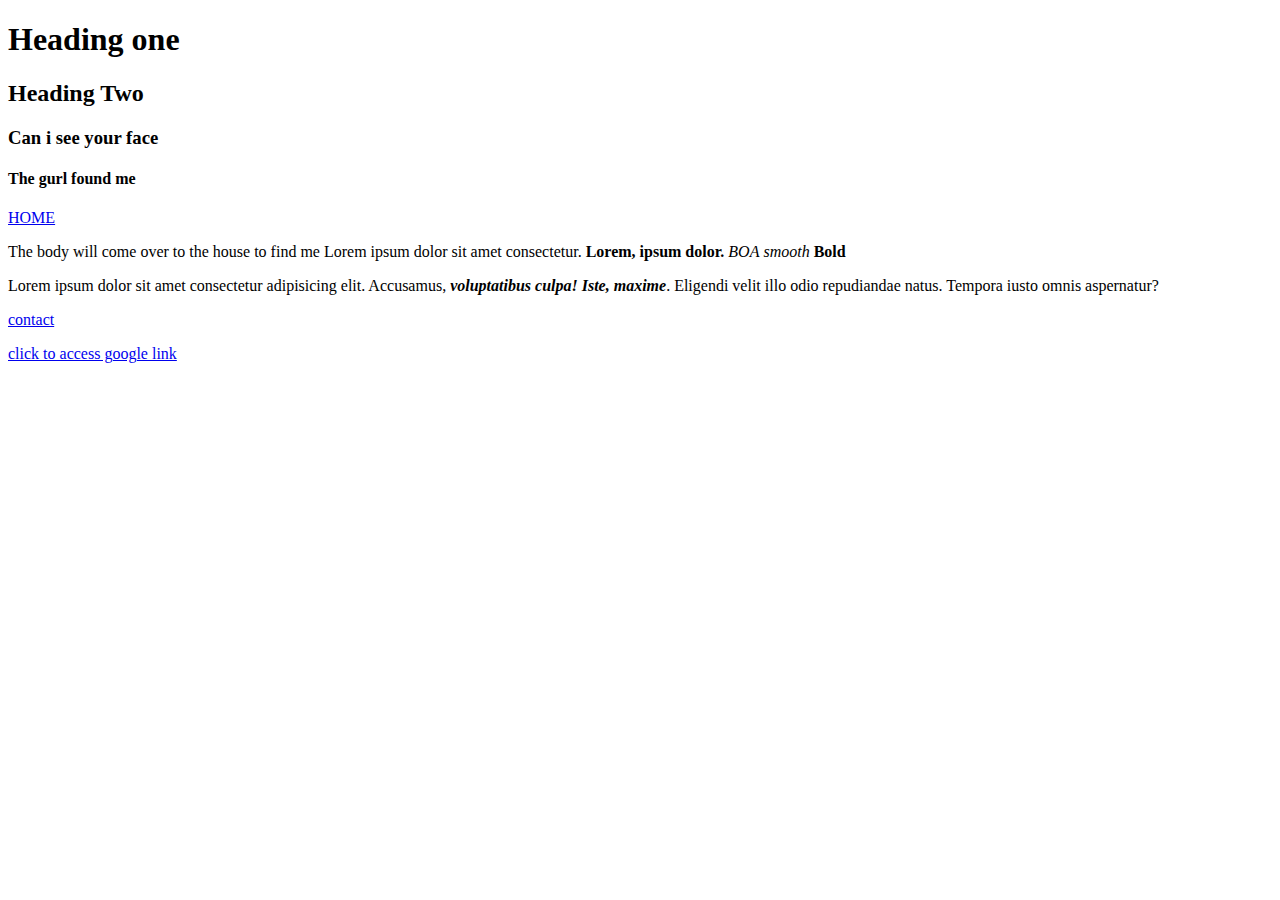
<file: 01_basic_typo.html>
<!DOCTYPE html>
<html lang="en">
<head>
    <meta charset="UTF-8">
    <meta http-equiv="X-UA-Competible"
    content="IE=edge">
    <meta name="viewport"
    content="width=device-width, initial-scale=1.0">
    <title> Document</title>
</head>
<body>
    <!-- This is a comment-->
    <!--HEADING TAGS-->
    <h1> Heading one</h1>
    <h2>Heading Two</h2>
    <h3>Can i see your face</h3>
    <h4>The gurl found me</h4>
    <nav>
        <a href="index.html">HOME</a>
    </nav>
<!--PARAGRAPHS-->
<P>The body will come over to the house to find me Lorem ipsum dolor sit amet consectetur.
    <strong>Lorem, ipsum dolor.
    </strong>
        <em>BOA</em>
        <i>smooth</i>
        <b>Bold</b>
<!-- b tag -->
<p>Lorem ipsum dolor sit amet consectetur adipisicing elit. Accusamus, <en><i><b>voluptatibus culpa! Iste, maxime</b></i></en>. Eligendi velit illo odio repudiandae natus. Tempora iusto omnis aspernatur?</p>
<a href="02_Links_Image.html" target="_blank">contact</a></P>

   <!--EXTERNAL-->
   <a href="https://www.google.com"> click to access google link</a>
    
</P>
</body>
</html>
</file>
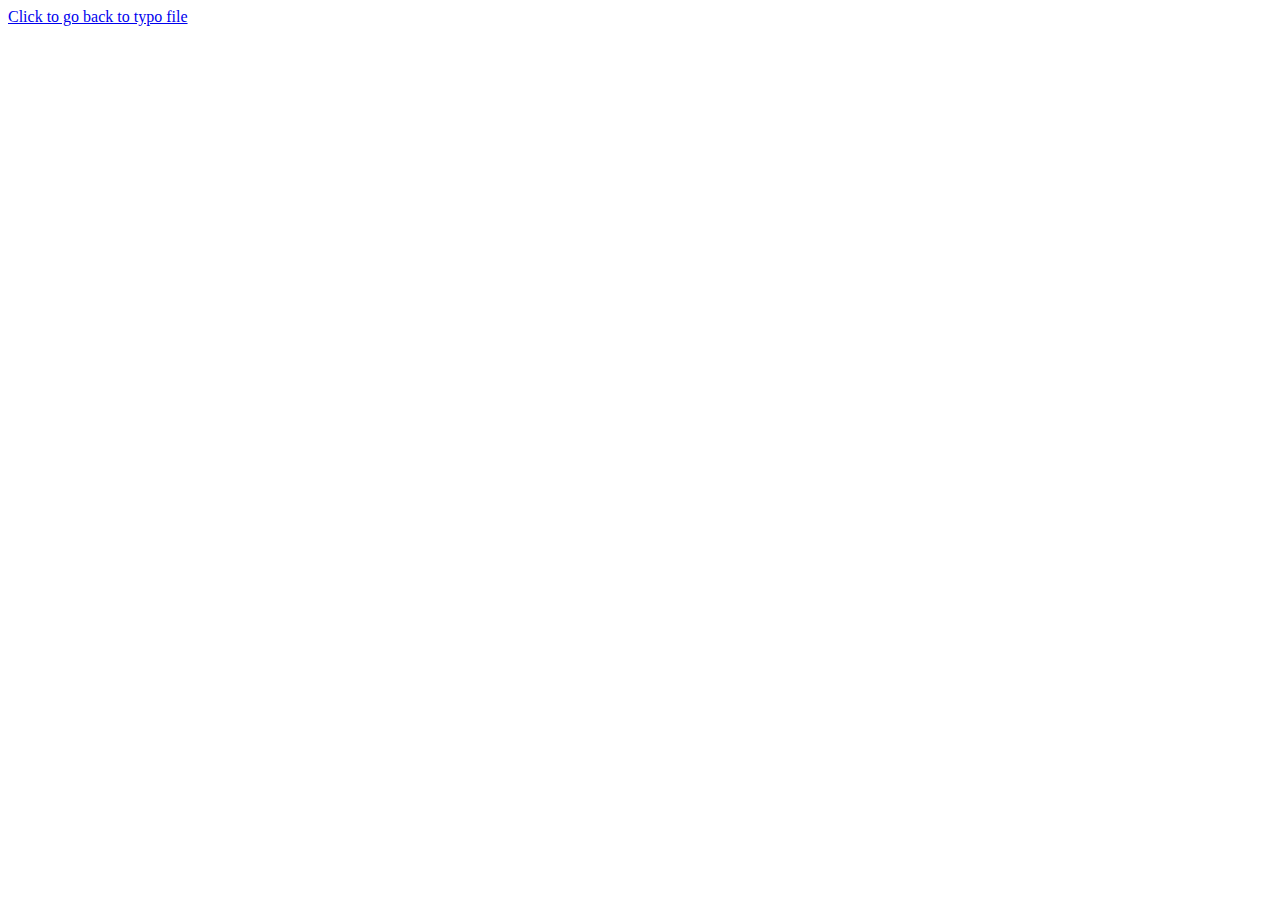
<file: 02_Links_Image.html>
<!DOCTYPE html>
<html lang="en">
<head>
    <meta charset="UTF-8">
    <meta http-equiv="X-UA-Competible"
    content="IE=edge">
    <meta name="viewport"
    content="width=device-width, initial-scale=1.0">
    <title> Links | Images</title>
</head>
<body>
    <!-- Links-->
    <!--INTERNAL LINKS-->
    <!--ANCHOR TAG IS USED FOR LINKING FILES-->
  <a href="01_basic_typo.html">Click to go back to typo file</a>
</body>
</html>
</file>
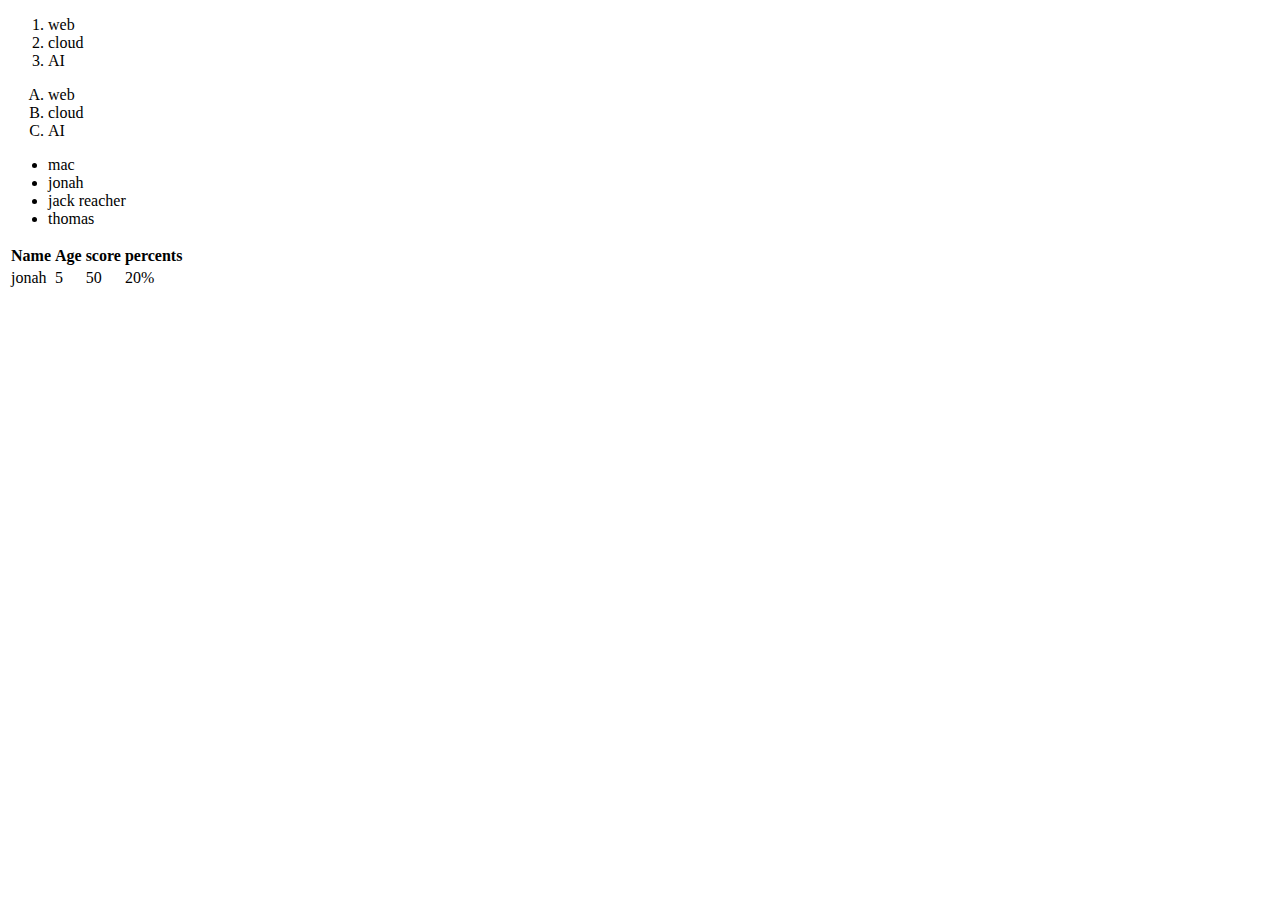
<file: 04_list_table.html>
<!DOCTYPE html>
<html lang="en">
<head>
    <meta charset="UTF-8">
    <meta http-equiv="X-UA-Compatible" content="IE=edge">
    <meta name="viewport" content="width=device-width, initial-scale=1.0">
    <title>Order & List</title>
</head>
<body>
    <!-- Lists -->
    <!-- Ordered -->
    <ol>
        <li>web</li>
        <li>cloud</li>
        <li>AI</li>
    </ol>
<!-- ALPHABETICAL ORDER -->
 <ol type="A">
    <li>web</li>
    <li>cloud</li>
    <li>AI</li>
</ol>   
<!-- Underist -->
<ul>
    <li>mac</li>
    <li>jonah</li>
    <li>jack reacher</li>
    <li>thomas</li>
</ul>
<!-- Table -->
<table>
    <thead>
        <tr>
            <th>Name</th>
            <th>Age</th>
            <th>score</th>
            <th>percents</th>
        </tr>
    </thead>
    <tbody>
        <tr>
            <td>jonah</td>
            <td>5</td>
            <td>50</td>
            <td>20%</td>
        </tr>
    </tbody>
</table>
</body>
</html>
</file>
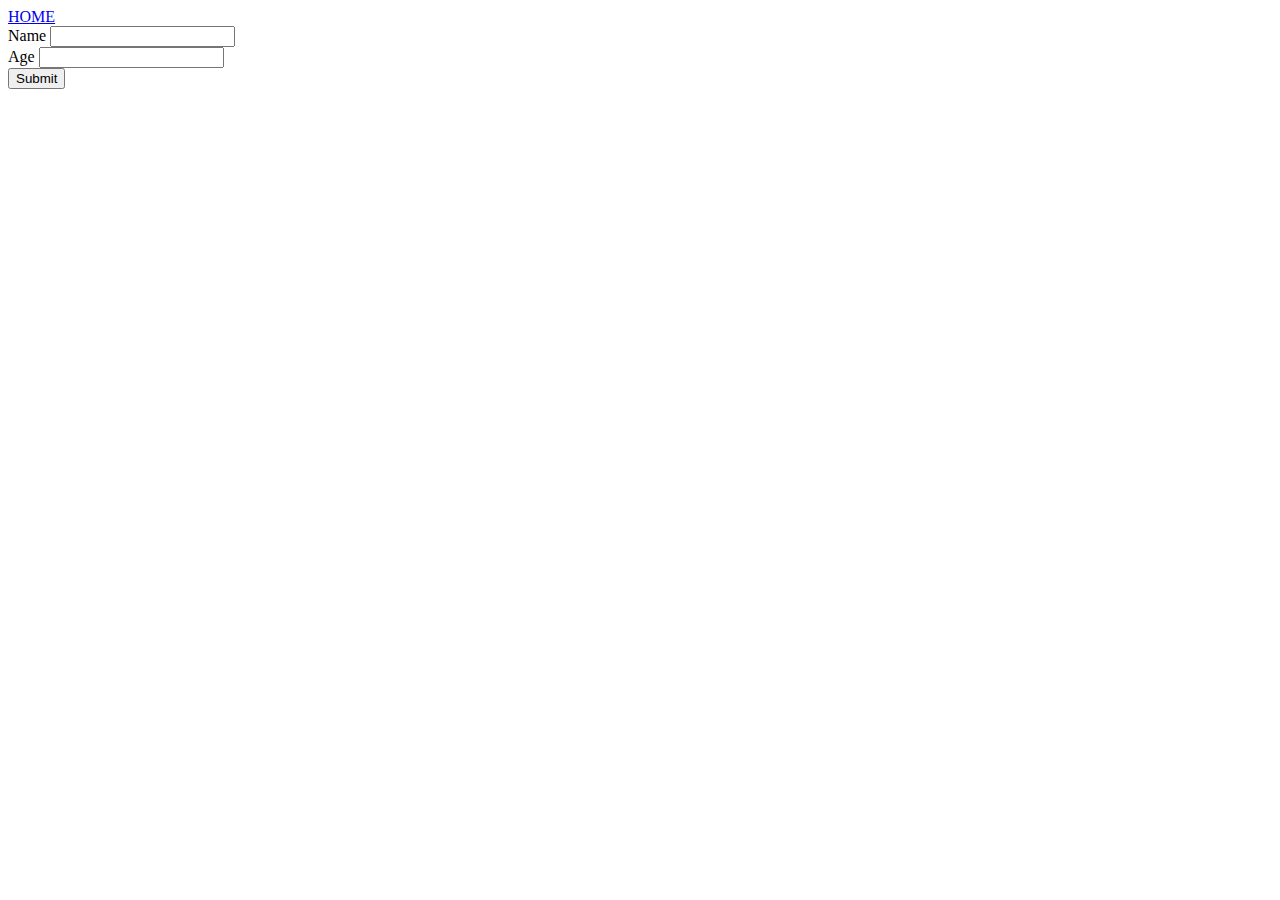
<file: 05_forms_input.html>
<!DOCTYPE html>
<html lang="en">
<head>
    <meta charset="UTF-8">
    <meta http-equiv="X-UA-Compatible" content="IE=edge">
    <meta name="viewport" content="width=device-width, initial-scale=1.0">
    <title>Forms input</title>
</head>
<body>
    <nav>
        <a href="index.html">HOME</a>
    </nav>
    <form action="">
        <div>
            <label for="Name">Name</label>
            <input type="text">
        </div>
        <div>
            <label for="age">Age</label>
            <input type="number">
        </div>
            <input type="submit">
    </form>
</body>
</html>
</file>
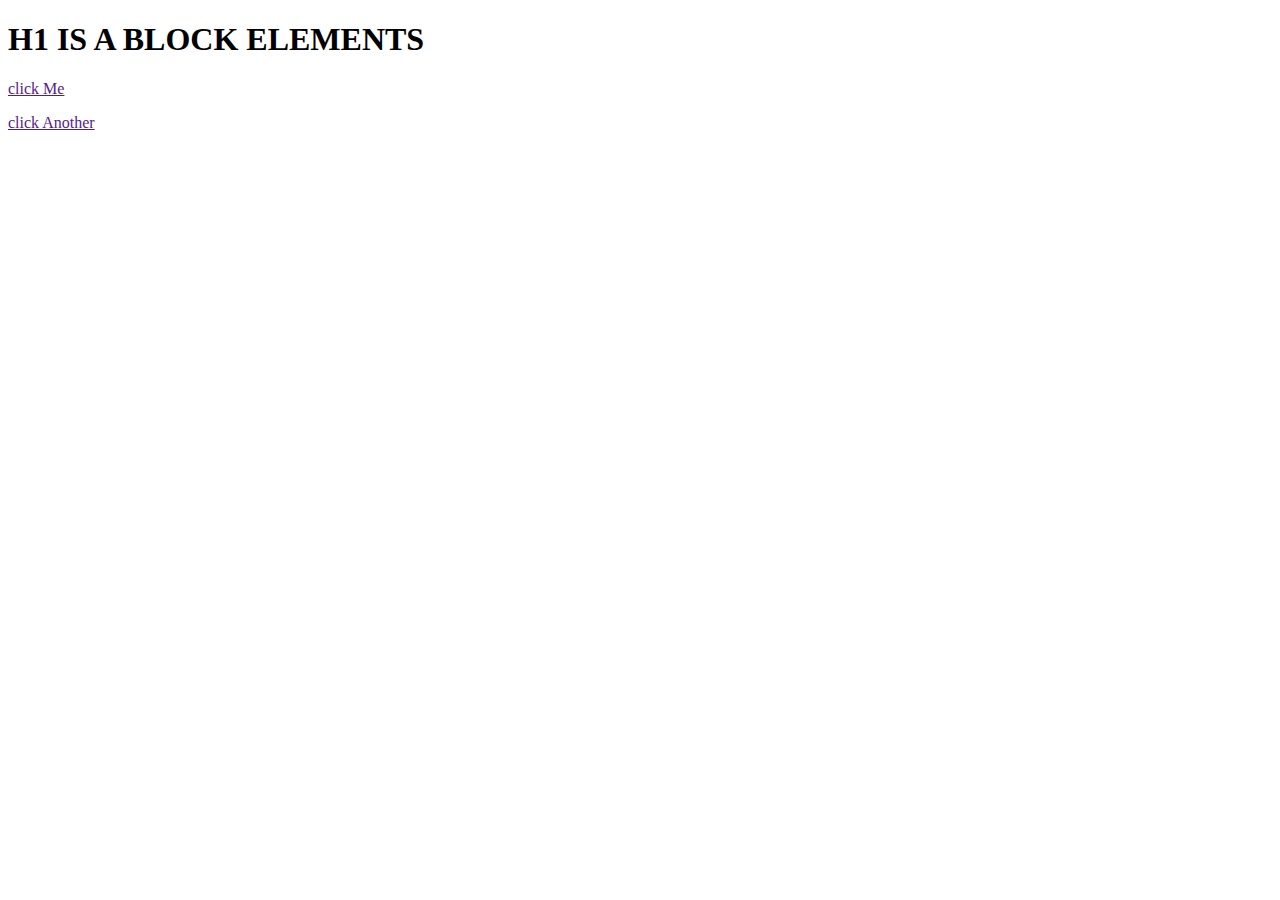
<file: 06_block_inline.html>
<!DOCTYPE html>
<html lang="en">
<head>
    <meta charset="UTF-8">
    <meta http-equiv="X-UA-Compatible" content="IE=edge">
    <meta name="viewport" content="width=device-width, initial-scale=1.0">
    <title>Block, Inline</title>
</head>
<body>
    <!-- Block -->
    <h1>H1 IS A BLOCK ELEMENTS</h1>
    <!-- Inline -->
    <a href="">click Me</a>
    <p>
    <a href="">click Another</a>
</body>
</html>
</file>
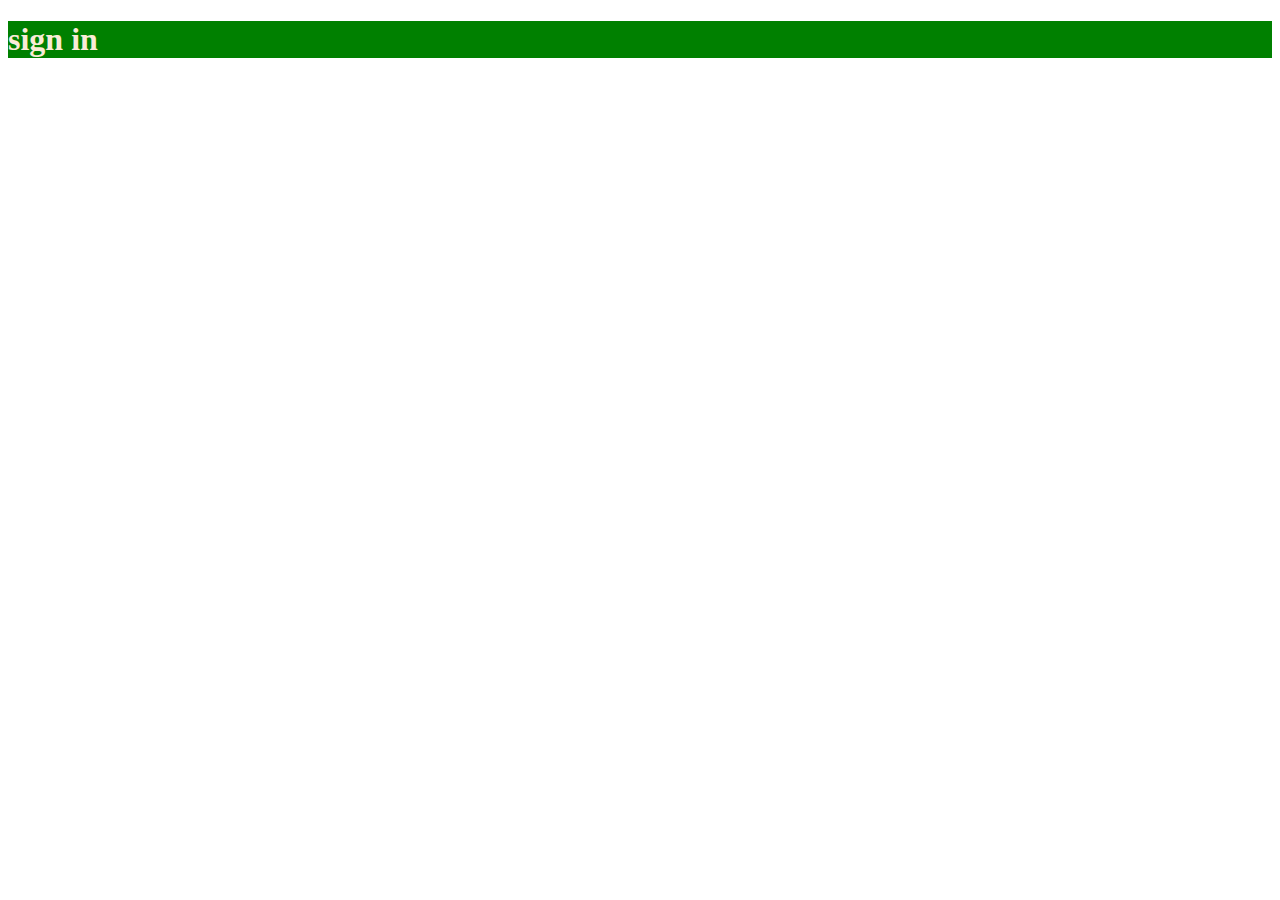
<file: 07_ID_Classes.html>
<!DOCTYPE html>
<html lang="en">
<head>
    <meta charset="UTF-8">
    <meta http-equiv="X-UA-Compatible" content="IE=edge">
    <meta name="viewport" content="width=device-width, initial-scale=1.0">
    <title>Document</title>
    <style>
        .a{
            background-color: green;
            color: antiquewhite;
        }
    </style>
</head>
<body>
    <h1 class="a">sign in</h1>
</body>
</html>
</file>
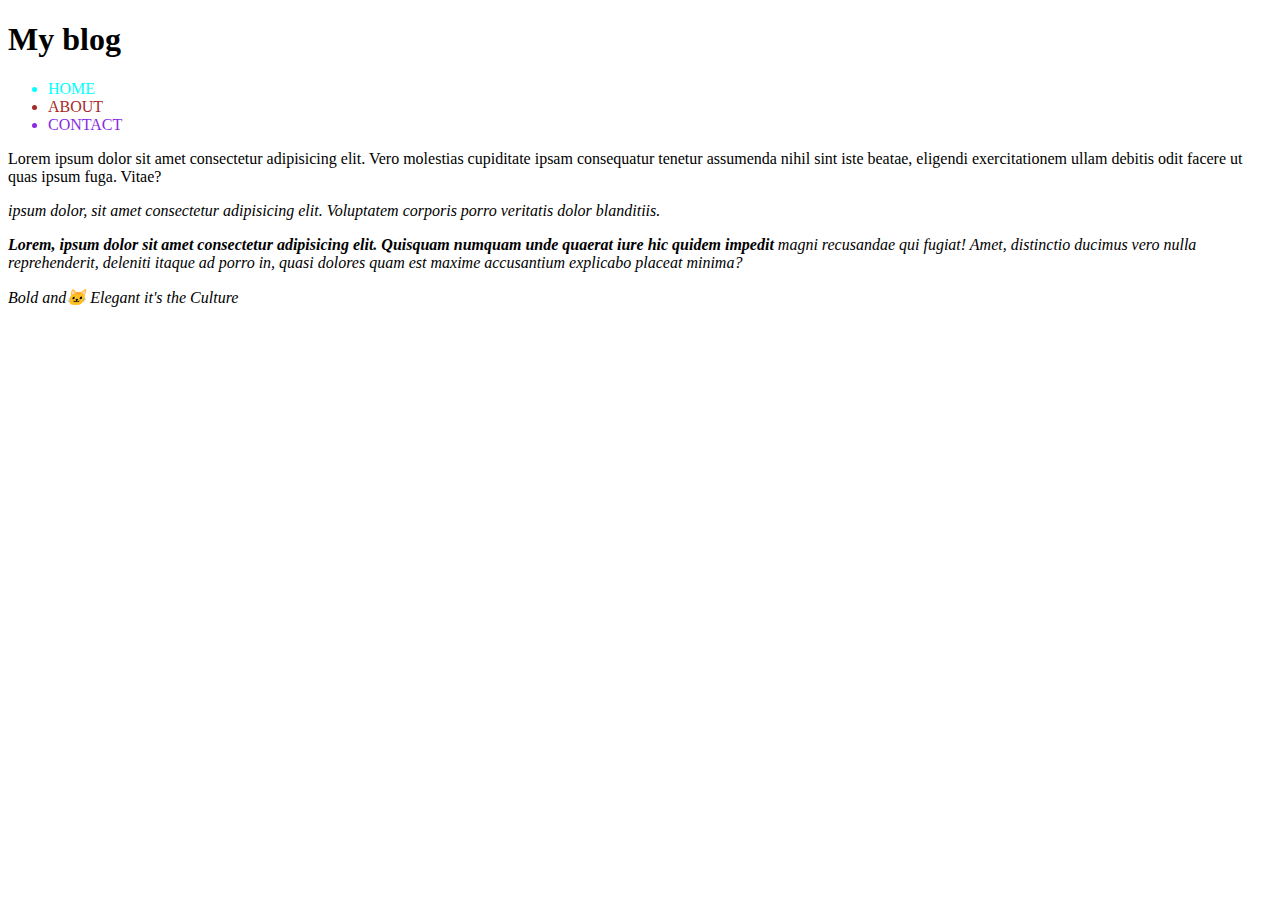
<file: 08_html5_semantics.html>
<!DOCTYPE html>
<html lang="en">
<head>
    <meta charset="UTF-8">
    <meta http-equiv="X-UA-Compatible" content="IE=edge">
    <meta name="viewport" content="width=device-width, initial-scale=1.0">
    <title>html5</title>
    <style>
                .a{
            color: aqua;
        }
        .b{
            color: brown;
        }
        .c{
            color: blueviolet;
        }
        #special{
            
        }
    </style>
</head>
<body>
    <!-- header tag -->
    <header class="logo">
        <h1 class="heading">My blog</h1>
        <nav class="nav-bar">
            <ul>
                <li class="a" id="special">HOME</li>
                <li class="b" id="special">ABOUT</li>
                <li class="c" id="special">CONTACT</li>
            </ul>
        </nav>
    </header>
    <!-- SECTION -->
    <section class="first">
        <p>
            Lorem ipsum dolor sit amet consectetur adipisicing elit. Vero molestias cupiditate ipsam consequatur tenetur assumenda nihil sint iste beatae, eligendi exercitationem ullam debitis odit facere ut quas ipsum fuga. Vitae?</p>
    </section>

    <!-- SECTION 2 -->
    <section class="second">
        <p> <i><em>ipsum dolor, sit amet consectetur adipisicing elit. Voluptatem corporis porro veritatis dolor blanditiis.</p>
    <article><b>Lorem, ipsum dolor sit amet consectetur adipisicing elit. Quisquam numquam unde quaerat iure hic quidem impedit</b> magni recusandae qui fugiat! Amet, distinctio ducimus vero nulla reprehenderit, deleniti itaque ad porro in, quasi dolores quam est maxime accusantium explicabo placeat minima?</article>    
    </section>
    <footer id="foot">
        <p>Bold and🐱 Elegant it's the Culture</p>
    </footer>
</body>
</html>
</file>
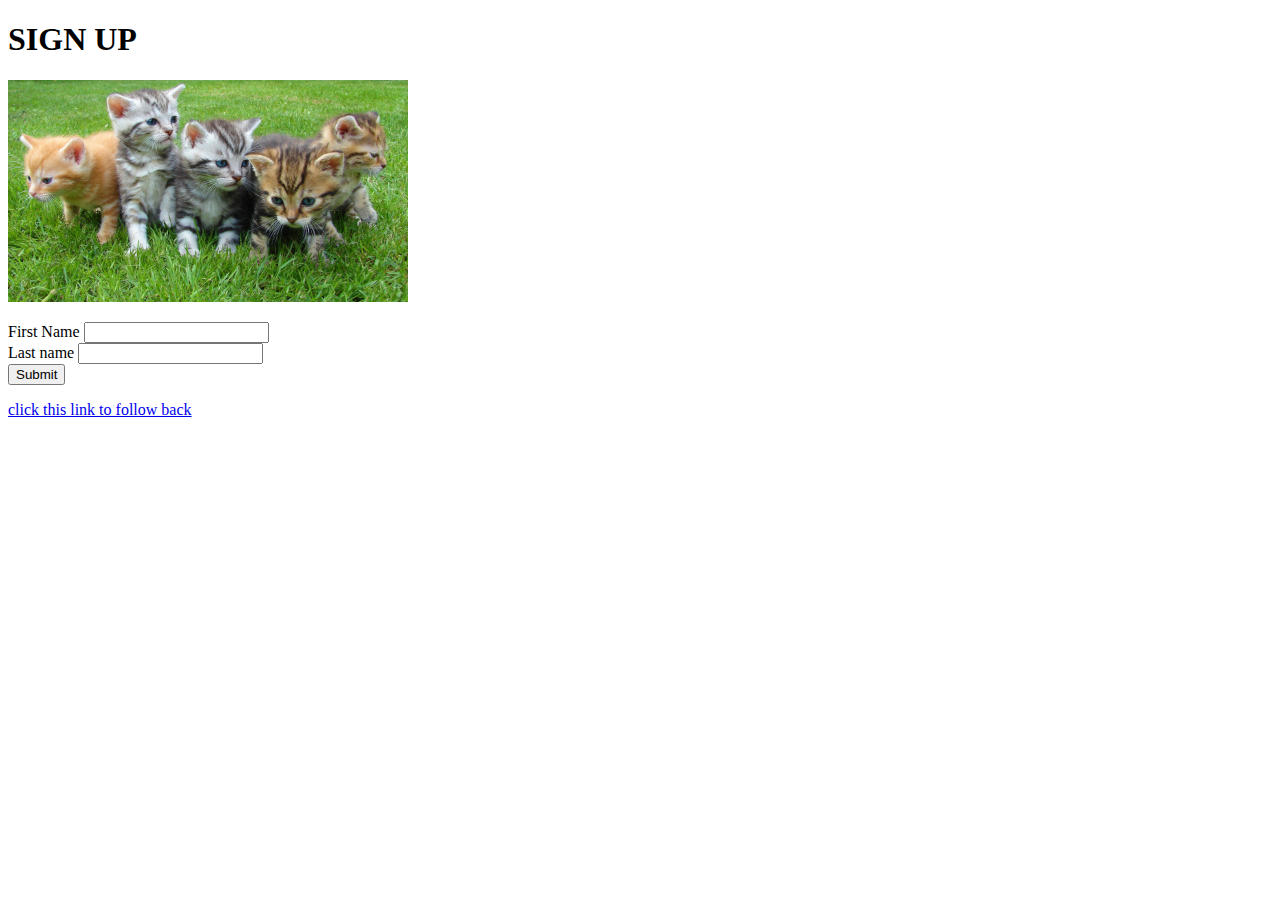
<file: class test.html>
<!DOCTYPE html>
<html lang="en">
<head>
    <meta charset="UTF-8">
    <meta http-equiv="X-UA-Compatible" content="IE=edge">
    <meta name="viewport" content="width=device-width, initial-scale=1.0">
    <title>class test</title>
</head>
<body>
    <h1>SIGN UP</h1>
    <p>
        <img src="Images/cats.jpg">
    </p>
    <form action="">
        <div>
            <label for="Name"> First Name</label>
            <Input type="text">
        </div>
        <div>
            <label for="Name">Last name</label>
            <input type="text">
        </div>
            <Input type="submit">
    </form>
    <p>
        <a href="text.html"> click this link to follow back</a>
    </p>
</body>
</html>
</file>
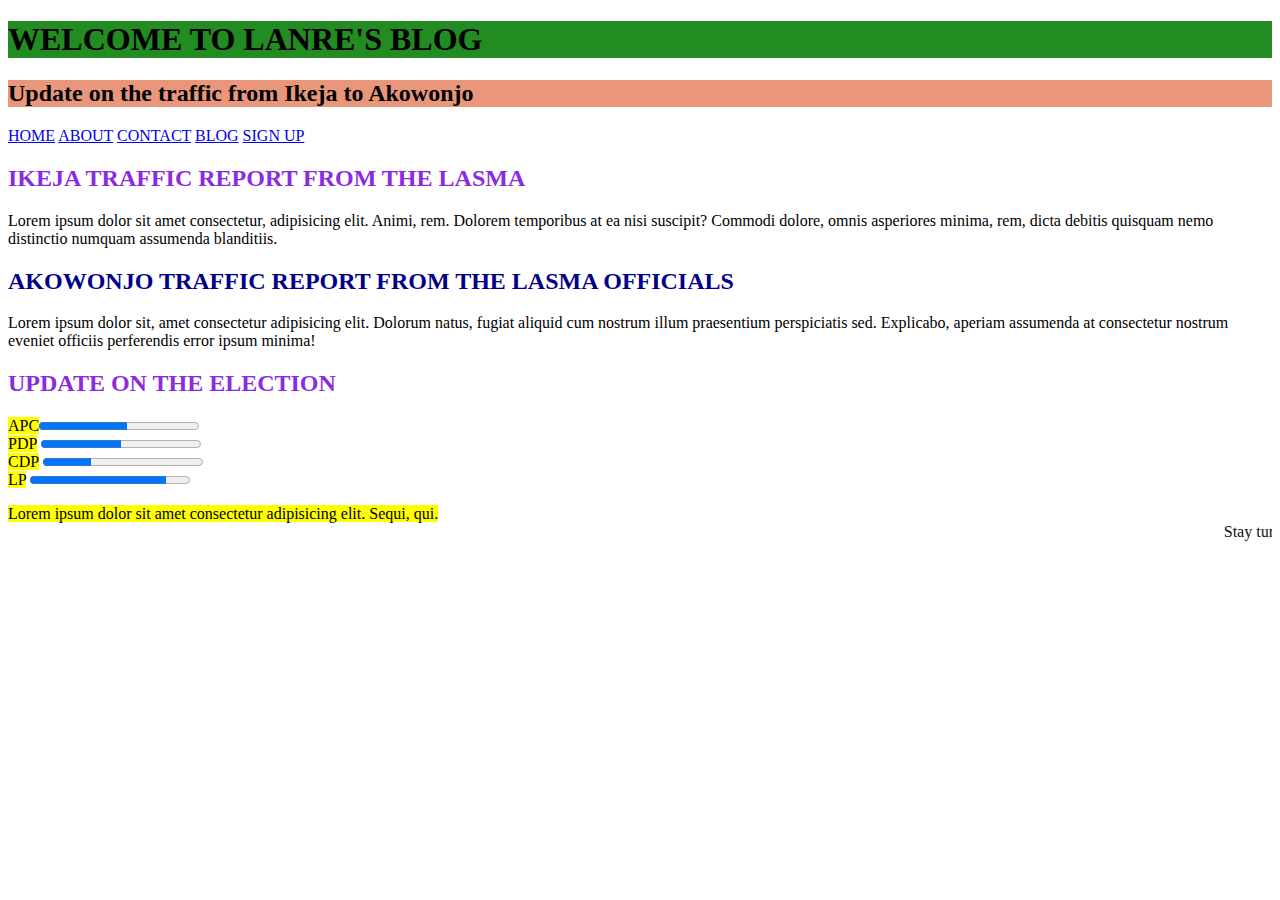
<file: index1.html>
<!DOCTYPE html>
<html lang="en">
<head>
    <meta charset="UTF-8">
    <meta http-equiv="X-UA-Compatible" content="IE=edge">
    <meta name="viewport" content="width=device-width, initial-scale=1.0">
    <title>fake website</title>
    <style>
        .heading{
            color: blueviolet;
        }
        .Heading{
            color: darkblue;
        }
        .a{
            background-color: forestgreen;
        }
        .b{
            background-color: darksalmon;
        }
    </style>
</head>
<body>
    <!-- heading -->
    <header>
        <h1 class="a"> WELCOME TO LANRE'S BLOG</h1>
        <h2 class="b"> Update on the traffic from Ikeja to Akowonjo</h2>
        <nav>
            <a href="index.html">HOME</a>
            <a href="text.html">ABOUT</a>
            <a href="05_forms_input.html">CONTACT</a>
            <a href="01_basic_typo.html">BLOG</a>
            <a href="02_Links_Image.html">SIGN UP</a>
        </nav>
    </header>
    <!-- Section 0ne -->
    <section class="First">
        <h2 class="heading">IKEJA TRAFFIC REPORT FROM THE LASMA</h2>
        <p>Lorem ipsum dolor sit amet consectetur, adipisicing elit. Animi, rem. Dolorem temporibus at ea nisi suscipit? Commodi dolore, omnis asperiores minima, rem, dicta debitis quisquam nemo distinctio numquam assumenda blanditiis.</p>
    </section>
    <!-- Section Two -->
    <section class="second">
        <h2 class="Heading"> AKOWONJO TRAFFIC REPORT FROM THE LASMA OFFICIALS</h2>
        <P> Lorem ipsum dolor sit, amet consectetur adipisicing elit. Dolorum natus, fugiat aliquid cum nostrum illum praesentium perspiciatis sed. Explicabo, aperiam assumenda at consectetur nostrum eveniet officiis perferendis error ipsum minima!</P>
    </section>
    <!-- Section Three -->
    <h2 class="heading">UPDATE ON THE ELECTION</h2>
    <p>
       <mark>APC</mark><progress max="100" value="55"></progress><br>
        <mark>PDP</mark> <progress max="100" value="50"></progress><br>
        <mark>CDP</mark> <progress max="100" value="30"></progress><br>
        <mark>LP</mark> <progress  max="100" value="85"></progress><br>
    </p>
    <!-- Section Four -->
    <section class="class four">
        <mark>Lorem ipsum dolor sit amet consectetur adipisicing elit. Sequi, qui.</mark>
    </section>

    <footer>
    <marquee behavior="float" direction="left">Stay turn on our post for latest update on ikeja and Akowonjo traffic</marquee>
    </footer>
</body>
</html>
</file>
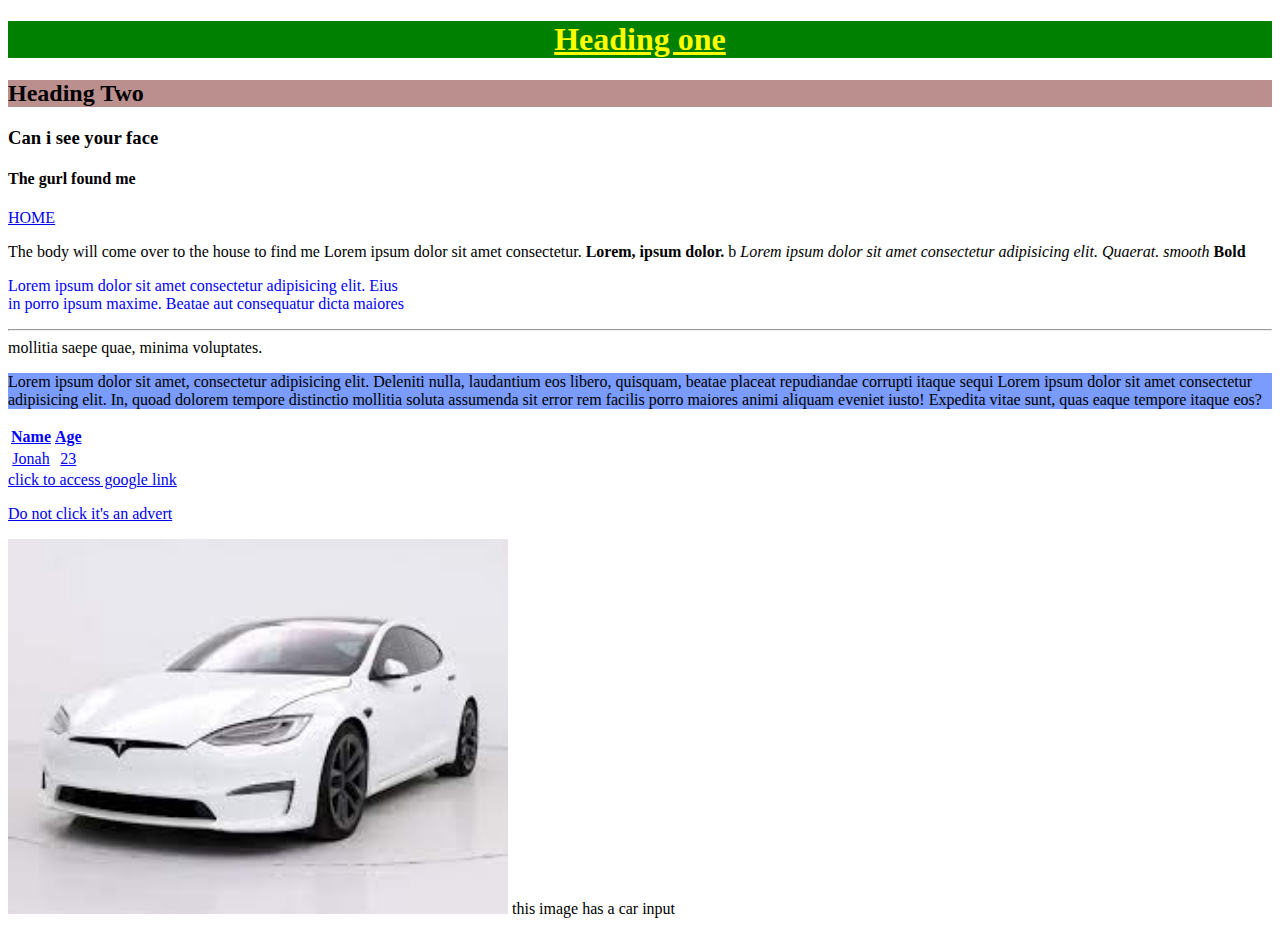
<file: text.html>
<!DOCTYPE html>
<html lang="en">
<head>
    <meta charset="UTF-8">
    <meta http-equiv="X-UA-Competible"
    content="IE=edge">
    <meta name="viewport"
    content="width=device-width, initial-scale=1.0">
    <title> Document</title>
    <style>
        .a{
            background-color: green;
            color: yellow;
        }
        .b {
            color: blue;
        }
        .c {
            background-color:rosybrown ;
        }
        .d {
            background-color: rgb(122, 155, 255);
        }
        #b {
            width: 500px;
        }
        
        #special {
            text-decoration-line:underline;
            text-decoration:underline ;
            text-align: center;
            text-shadow: burlywood;
        }
    </style>
</head>
<body>
    <h1 class="a" id="special"> Heading one</h1>
    <h2 class="c">Heading Two</h2>
    <h3>Can i see your face</h3>
    <h4>The gurl found me</h4>
    <nav>
        <a href="index.html">HOME</a>
    </nav>
    <!--PARAGRAPHS-->
    <!-- Br Line Breaker -->
    <!-- hr horizontal ruler -->
<P>The body will come over to the house to find me Lorem ipsum dolor sit amet consectetur.
    <strong>Lorem, ipsum dolor.
    </strong>b 
        <em>Lorem ipsum dolor sit amet consectetur adipisicing elit. Quaerat.</em>
        <i>smooth</i>
        <b>Bold</b>
     <!--Second page -->
    <p class="b">Lorem ipsum dolor sit amet consectetur adipisicing elit. Eius <br>in porro ipsum maxime. Beatae aut consequatur dicta maiores <hr>mollitia saepe quae, minima voluptates.</p>
    <p class="d">Lorem ipsum dolor sit amet, consectetur adipisicing elit. Deleniti nulla, laudantium eos libero, quisquam, beatae placeat repudiandae corrupti itaque sequi <vr>Lorem ipsum dolor sit amet consectetur adipisicing elit. In, quoad dolorem tempore distinctio mollitia soluta assumenda sit error rem facilis porro maiores animi aliquam eveniet iusto! Expedita vitae sunt, quas eaque tempore itaque eos?</p>
        <!-- Table -->
        <table class="b" id="special">
            <thead>
                <tr>
                    <th> Name</th>
                    <th> Age</th>
                </tr>
            </thead>
            <tbody>
                <tr>
                    <td> Jonah</td>
                    <td> 23</td>
                </tr>
            </tbody>
        </table>

    
        
   <!--EXTERNAL-->
   <a href="https://www.google.com"> click to access google link</a>
</P>
<a href="https://www.textnow.com"> Do not click it's an advert</a>
<p>
<img id="b" src="Images/picture.jfif"> this image has a car input</p>
</body>
</html>
</file>
